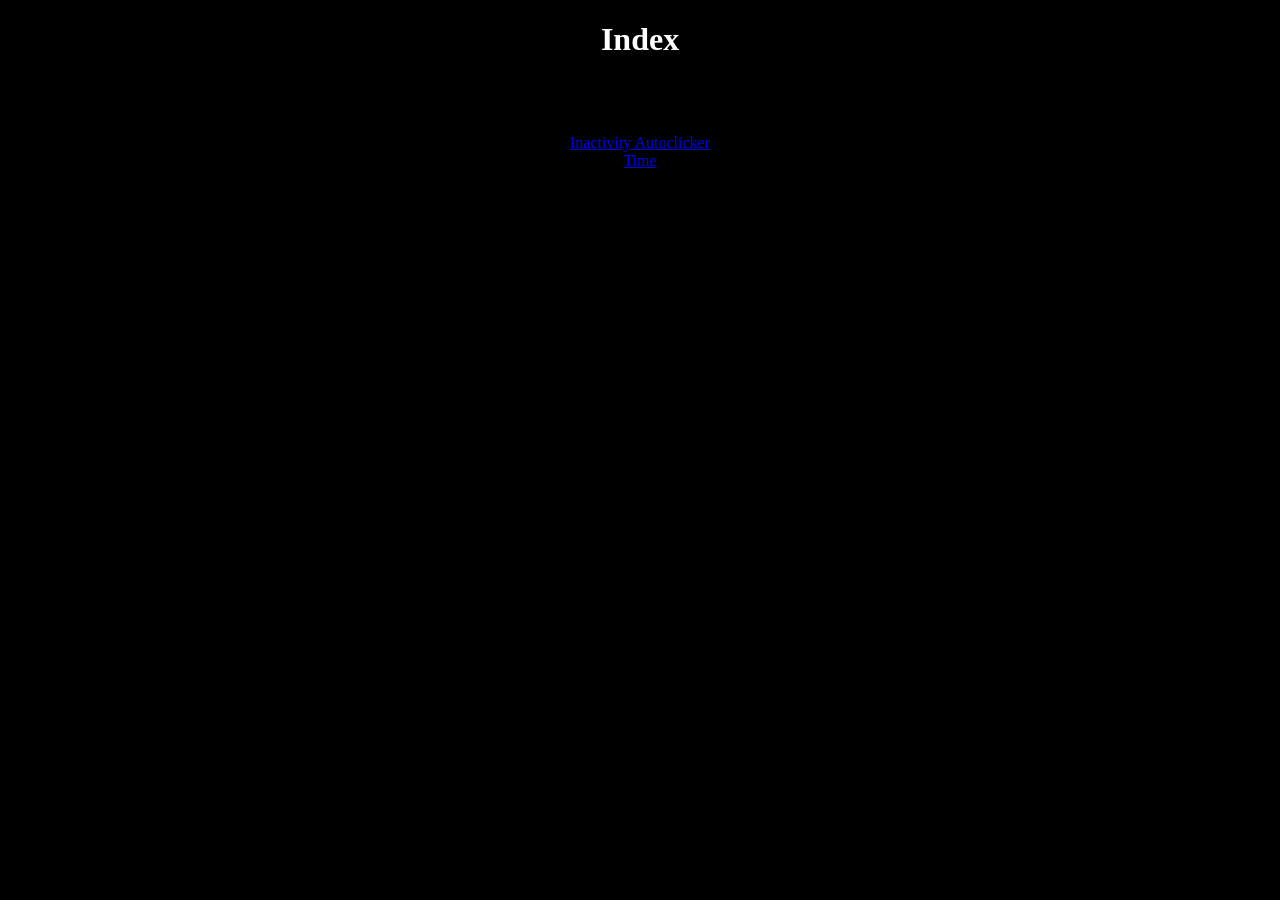
<file: Index.html>
<!DOCTYPE html>

<html>
    <head>
        <meta charset="utf-8">
        <title>Storage Index</title>
        <link rel="stylesheet" href="mainstyle.css">
    </head>
    <body>
        <h1>Index</h1>
    <br>
    <br>
    <br>
        <a href="inactivity/Inactive.html">Inactivity Autoclicker</a>
    <br>
        <a href="time/Index.html">Time</a>
    </body>
</html>
</file>
<file: mainstyle.css>
body {
    background-color: black;
    color: white;
    text-align: center;
}

#warning {
    color: red;
}
</file>
